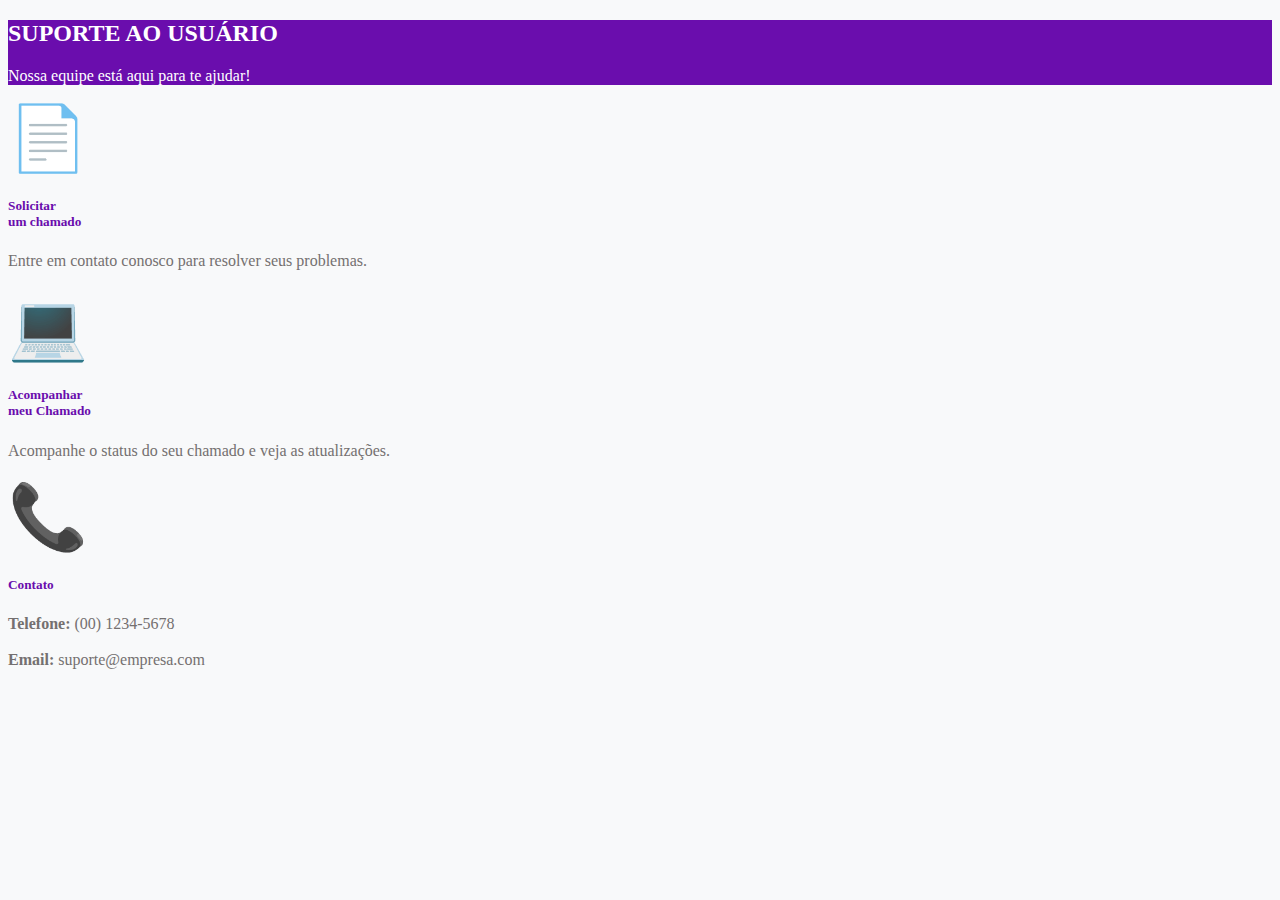
<file: index.html>
<!DOCTYPE html>
<html lang="pt-br">
<head>
    <meta charset="UTF-8">
    <meta name="viewport" content="width=device-width, initial-scale=1.0">
    <title>SUPORTE</title>
    <script src="https://cdn.jsdelivr.net/npm/bootstrap@5.3.2/dist/js/bootstrap.bundle.min.js" integrity="sha384-bonv3F7+1VZ4TYJZLjg8zWsk9oFX6ds3+3W8nJ9/FOkKpYGlc8AgPyjd0R4Z4F6b" crossorigin="anonymous"></script>
    <link href="https://cdn.jsdelivr.net/npm/bootstrap@5.3.2/dist/css/bootstrap.min.css" rel="stylesheet" integrity="sha384-T3c6CoIi6uLrA9TneNEoa7RxnatzjcDSCmG1MXxSR1GAsXEV/Dwwykc2MPK8M2HN" crossorigin="anonymous">
    <style>
        body {
            background-color: #f8f9fa; 
            color:#747070;
        }
        a{
            text-decoration: none;
        }
        .jumbotron {
            background-color: #6a0dad; 
            color: white; 
        }
        .feature-icon {
            font-size: 4rem; 
            color: #6a0dad; 
        }
        .feature-heading {
            color: #6a0dad; 
            transition: color 0.3s; 
        }
        .feature-heading:hover {
            color: #000000; 
        }
        .btn-primary {
            background-color: #6a0dad;
            border-color: #6a0dad; 
        }
        .btn-primary:hover {
            background-color: #520a97; 
            border-color: #000000;
        }
        #main{
            color:#747070;
        }
        .card {
            transition: transform 0.3s; 
            margin-bottom: 20px; 
        }
        .card:hover {
            transform: translateY(-10px); 
            box-shadow: 0px 5px 15px rgba(0, 0, 0, 0.3); 
        }
        .card:hover .feature-icon,
        .card:hover .feature-heading {
            color: #000000; 
        }
        .contact-card:hover {
            transform: translateY(0); 
            box-shadow: none; 
        }
        .contact-card:hover .feature-icon,
        .contact-card:hover .feature-heading {
            color: #000000; 
        }
    </style>
</head>
<body>

    <div class="jumbotron jumbotron-fluid text-center pt-3 pb-3">
        <div class="container">
            <h2>SUPORTE AO USUÁRIO</h2>
            <!-- <p class="lead">Nossa equipe está aqui para te ajudar!</p> -->
            <p class="lead">Nossa equipe está aqui para te ajudar!</p>
        </div>
    </div>

    <main  class="mt-5 mb pt-5"> 
        <div class="container ">
            <div class="row text-center ">
                <div class="col-md-4">
                    <a href="cadastro_usuario.html">
                    <div class="card">
                        <div class="card-body">
                            <span class="feature-icon">&#128196;</span>
                           
                                <h5 class="feature-heading"><strong>Solicitar</strong><br>um chamado</h5>
                            
                            <p id="main">Entre em contato conosco para resolver seus problemas.</p>
                        </div>
                    </a>
                    </div>
                </div>
                <div class="col-md-4">
                    <a href="login.html">
                    <div class="card">
                        <div class="card-body">
                            <span class="feature-icon">&#128187;</span>
                            
                                <h5 class="feature-heading"><strong>Acompanhar</strong><br>meu Chamado</h5>
                            
                            <p id="main">Acompanhe o status do seu chamado e veja as atualizações.</p>
                        </div>
                    </a>
                    </div>
                </div>

                <div class="col-md-4">
                    <div class="card contact-card">
                        <div class="card-body">
                            <span class="feature-icon">&#128222;</span>
                            <h5 class="feature-heading">Contato</h5> 
                            <p id="main"><strong>Telefone: </strong>(00) 1234-5678 <br><br><strong>Email: </strong>suporte@empresa.com </p>
                        </div>
                    </div>
                </div>
            </div>
        </div>
    </main>

    <!-- <footer class="footer bg-secondary-subtle p-2 mt-5">
        <div class="container text-center pt-2">
            <div class="row">
                <div class="col">
                    <p>Página de Suporte ao Usuário</p>
                </div>
                <div class="col">
                    <p>Endereço: Rua Fictícia II, 123 - Cidade Fictícia</p>
                    <p>Telefone: (00) 1234-5678 | Email: suporte@empresa.com</p>
                </div>
                <div class="col">
                    <p>&copy; 2024 Todos os direitos reservados</p>
                </div>
            </div>
        </div>
    </footer> -->

</body>
</html>
</file>
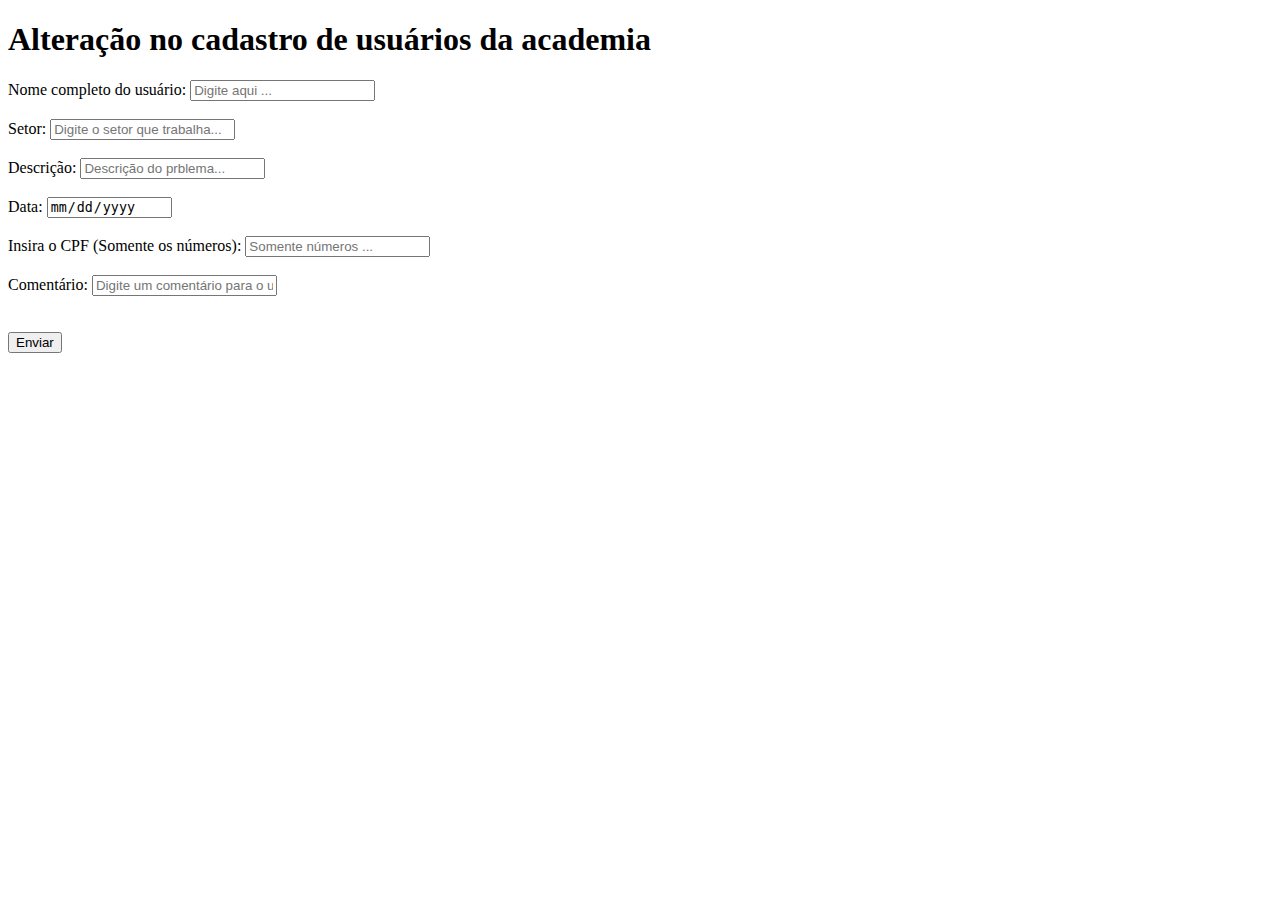
<file: edicao.html>
<!DOCTYPE html>
<html lang="pt-br">

<head>
    <meta charset="UTF-8">
    <meta name="viewport" content="width=device-width, initial-scale=1.0">
    <title>ALTERAR USUÁRIO</title>
    <script>

        function obterNumeroDaURL() {
            const urlParams = new URLSearchParams(window.location.search)
            const id = urlParams.get('id')
            return id
        }
        
        window.onload = function() {
            const id = obterNumeroDaURL()
            if (id !== null) {
                editarUsuario(id)
            } else {
                alert('Parâmetro "CPF" não encontrado na URL.')
            }
        }

    </script>
</head>

<body>

    <h1>Alteração no cadastro de usuários da academia</h1>
    
    <form id="formulario" onsubmit="alterarDados(event)">
        <label for="nome">Nome completo do usuário:</label>
        <input type="text" name="nome" id="nome" placeholder="Digite aqui ..." readonly /><br><br>
        <label for="setor">Setor: </label>
        <input type="text" name="setor" id="setor" placeholder="Digite o setor que trabalha..." readonly><br><br>
        <label for="descricao">Descrição: </label>
        <input type="text" name="descricao" id="descricao" placeholder="Descrição do prblema..." readonly><br><br>
        <label for="data">Data: </label>
        <input type="date" name="dataHoje" id="dataHoje" readonly><br><br>
        <label for="cpf">Insira o CPF (Somente os números): </label>
        <input type="text" name="cpf" id="cpf" placeholder="Somente números ..." maxlength="11"  readonly/><br><br>
        <label for="comentario">Comentário: </label>
        <input type="text" name="comentario" id="comentario" placeholder="Digite um comentário para o usuário..."><br><br>
        <input type="hidden" id="id"/>
    </form>
    <br>
    <a href="gestao.html">
        <button type="submit">Enviar</button>
    </a>
    <script src="script.js"></script>

</body>

</html>
</file>
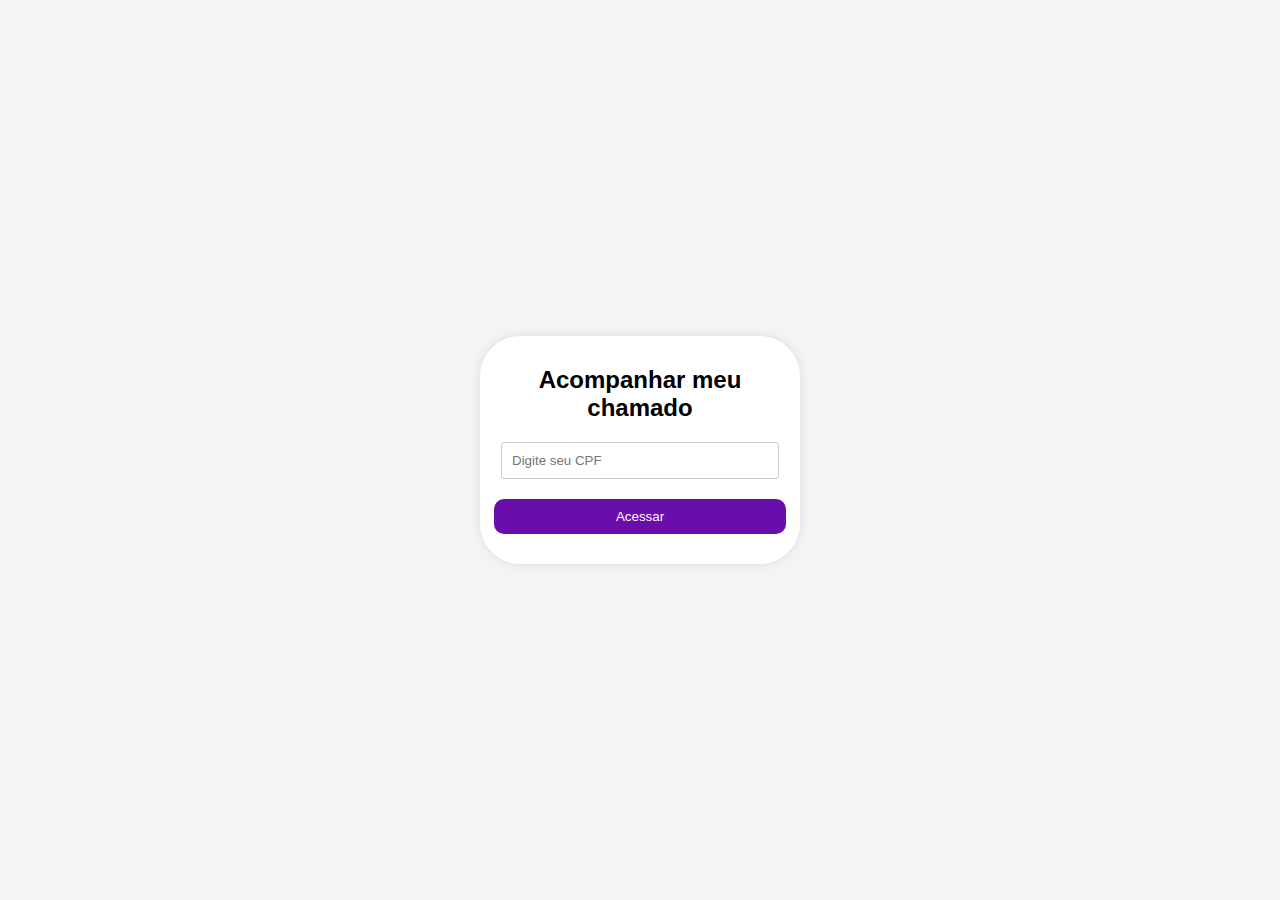
<file: login.html>
<!DOCTYPE html>
<html lang="pt-br">
<head>
    <meta charset="UTF-8">
    <meta name="viewport" content="width=device-width, initial-scale=1.0">
    <link rel="stylesheet" href="https://cdn.jsdelivr.net/npm/bootstrap-icons@1.11.1/font/bootstrap-icons.css">
    <title>LOGIN</title>
    <style>
        body {
            font-family: Arial, sans-serif;
            background-color: #f4f4f4;
            margin: 0;
            padding: 0;
            display: flex;
            justify-content: center;
            align-items: center;
            height: 100vh;
        }
        .login-container {
            background-color: #fff;
            padding: 10px;
            border-radius: 40px;
            box-shadow: 0px 0px 10px rgba(0, 0, 0, 0.1);
            width: 300px;
        }
        .login-container h2 {
            margin-bottom: 20px;
            text-align: center;
        }
        .form-group {
            margin-bottom: 20px;
            display: flex;
            justify-content: center; /* Centralizar os elementos horizontalmente */
        }
        .form-group input[type="text"],
        .form-group input[type="password"] {
            width: 100%;
            padding: 10px;
            border: 1px solid #ccc;
            border-radius: 3px;
            box-sizing: border-box; /* Considerar padding e borda no cálculo da largura total */
            max-width: calc(100% - 22px); /* 20px de padding + 2px de borda */
        }
        .form-group button {
            padding: 10px 122px; /* Novo padding horizontal e vertical */
            border: none;
            border-radius: 10px;
            background-color: #6a0dad;
            color: #fff;
            cursor: pointer;
        }
        .form-group button:hover {
            background-color: #6a0dad;
        }
    </style>
</head>
<body>

<div class="login-container">
    <h2>Acompanhar meu chamado</h2>
        <div class="form-group">
            <input type="text" id="cpf" name="cpf" placeholder="Digite seu CPF" maxlength="11" required>
        </div>
        <div class="form-group" id="card">
            <button onclick="verificarCPF()">Acessar</button>
            <p id="resultado"></p>
        </div>

    </form>
</div>
<script src="script.js"></script>
</body>
</html>
</file>
